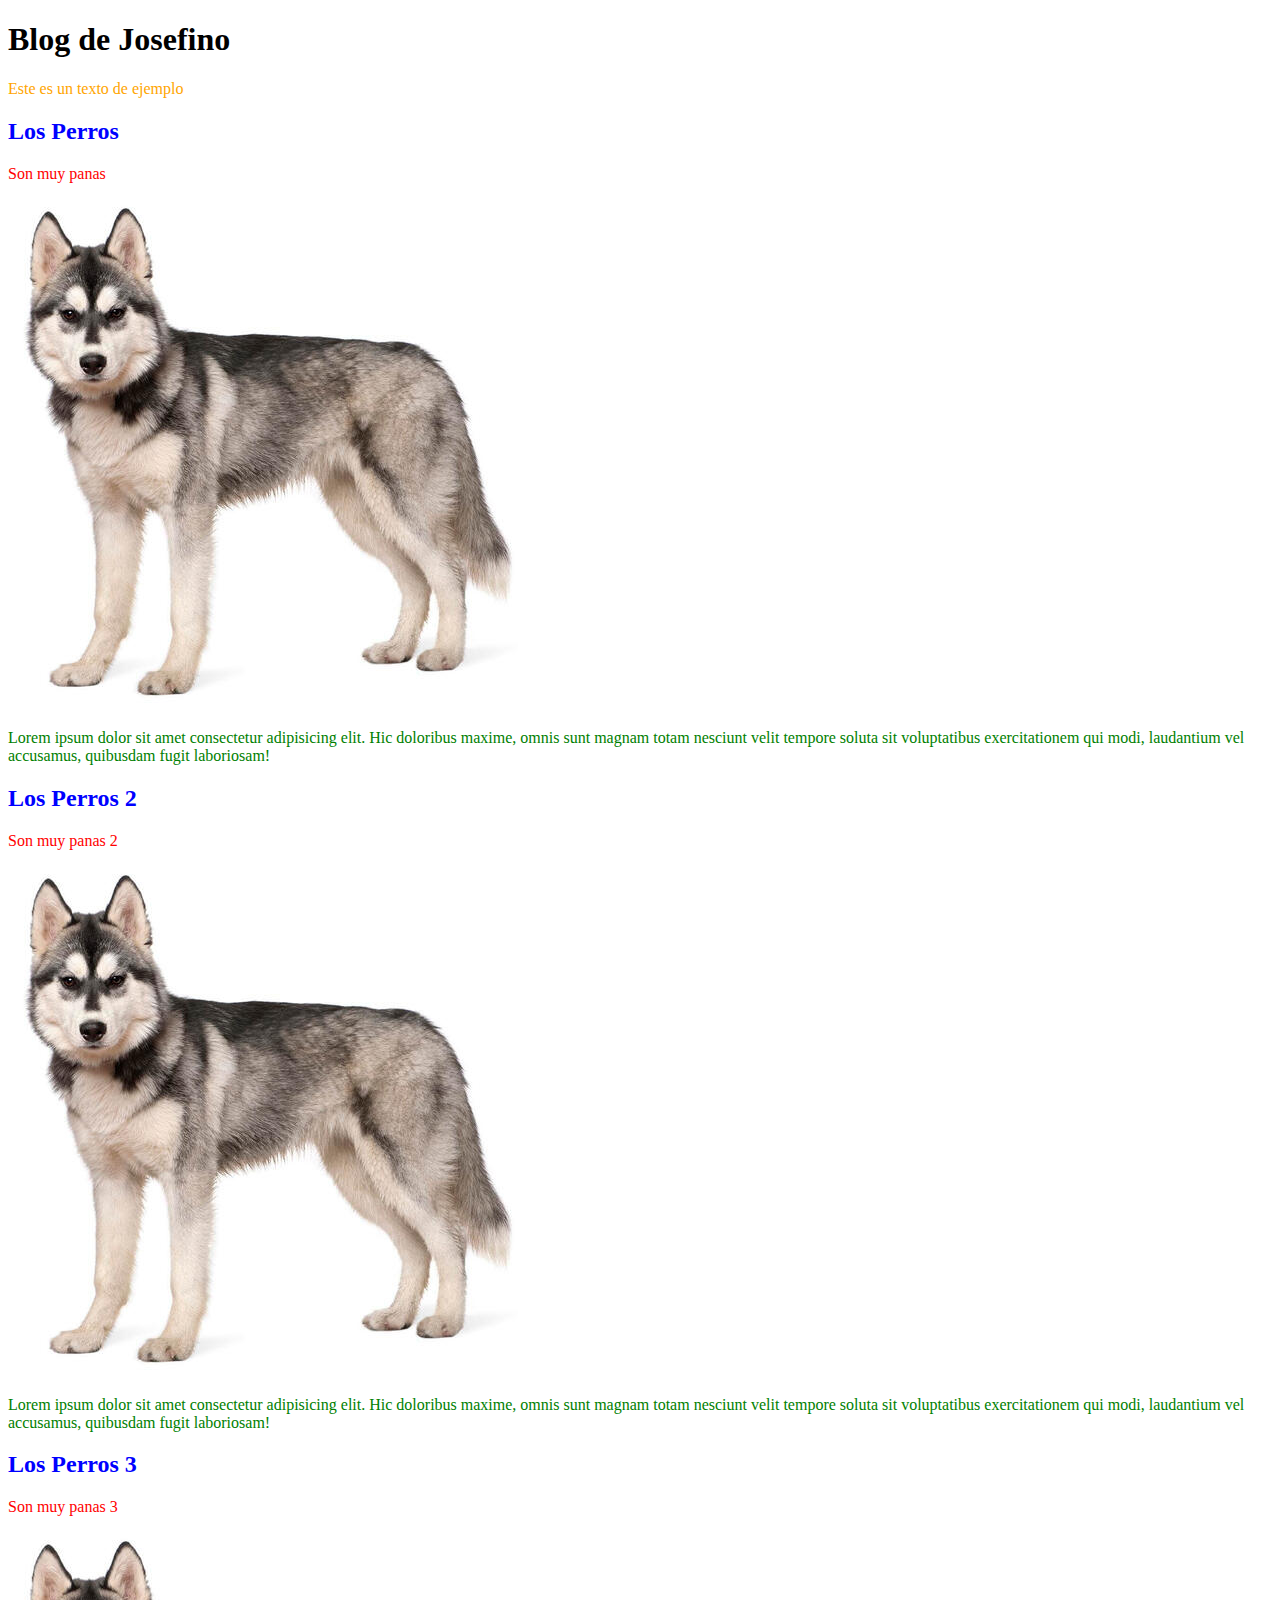
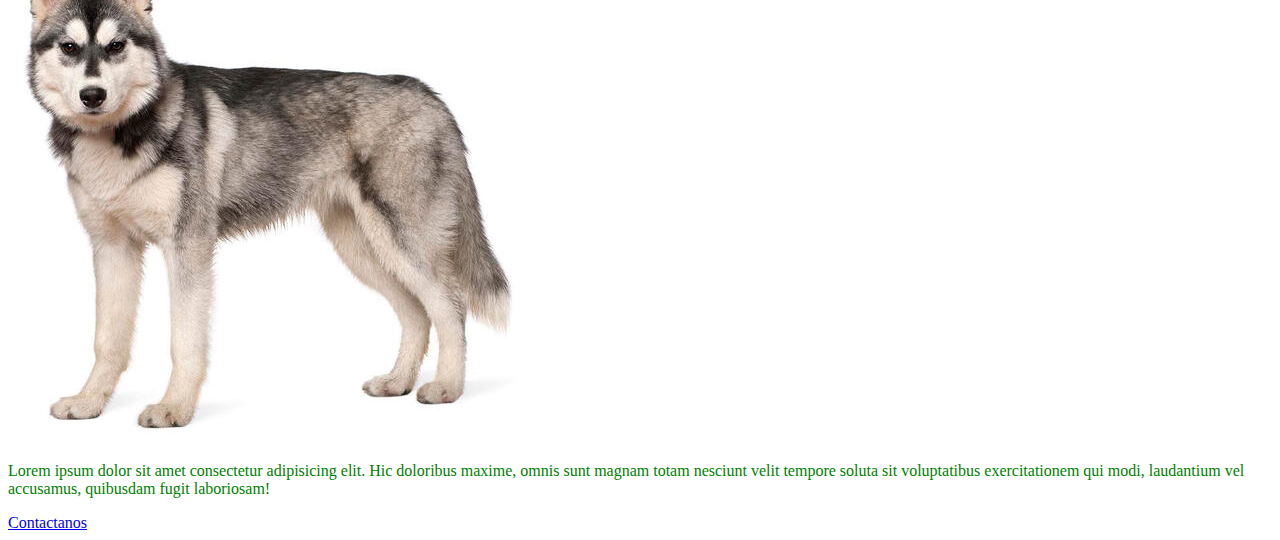
<file: folder1/blog.html>
<!DOCTYPE html>
<html lang="en">
<head>
    <meta charset="UTF-8">
    <meta name="viewport" content="width=device-width, initial-scale=1.0">
    <title>Blog</title>
    <link rel="stylesheet" href="../style.css">
</head>
<body>
    <header>
        <h1>Blog de Josefino</h1>
        <p id="subtitulo2">Este es un texto de ejemplo</p>
    </header>
    <section>
        <article>
            <h2>Los Perros</h2>
            <p class="subtitulo">Son muy panas</p>
            <img src="images/perro1.jpg" alt="perro">
            <p>Lorem ipsum dolor sit amet consectetur adipisicing elit. Hic doloribus maxime, omnis sunt magnam totam nesciunt velit tempore soluta sit voluptatibus exercitationem qui modi, laudantium vel accusamus, quibusdam fugit laboriosam!</p>
        </article>
        <article>
            <h2>Los Perros 2</h2>
            <p class="subtitulo">Son muy panas 2</p>
            <img src="images/perro1.jpg" alt="perro">
            <p>Lorem ipsum dolor sit amet consectetur adipisicing elit. Hic doloribus maxime, omnis sunt magnam totam nesciunt velit tempore soluta sit voluptatibus exercitationem qui modi, laudantium vel accusamus, quibusdam fugit laboriosam!</p>
        </article>
        <article>
            <h2>Los Perros 3</h2>
            <p class="subtitulo">Son muy panas 3</p>
            <img src="images/perro1.jpg" alt="perro">
            <p>Lorem ipsum dolor sit amet consectetur adipisicing elit. Hic doloribus maxime, omnis sunt magnam totam nesciunt velit tempore soluta sit voluptatibus exercitationem qui modi, laudantium vel accusamus, quibusdam fugit laboriosam!</p>
        </article>
    </section>
    <footer>
        <a href="mailto:perros@gmail.com">Contactanos</a>
    </footer>
    
</body>
</html>
</file>
<file: style.css>
/* selector por tag */
h2 {
    color: blue;
}

/* cambiar el color de una etiqueta p dentro de una etiqueta article */
 
article p {
    color: green;
}

/* selector por clases */
.subtitulo{
    color: red;
}

/* selector por id */
#subtitulo2{
    color: orange;
}
</file>
